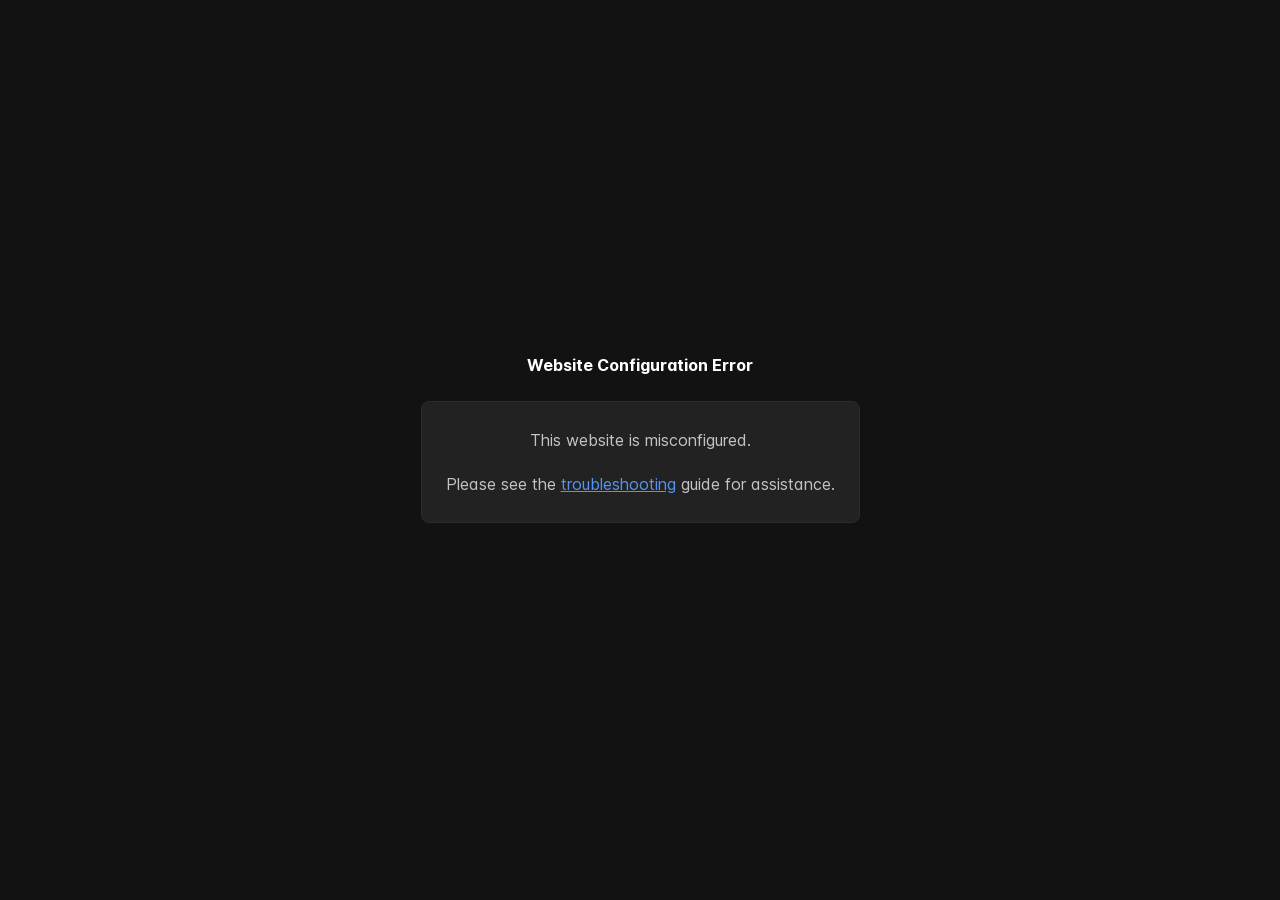
<file: index.html>
<!DOCTYPE html>
<html lang="en" class="h-full dark">
<head>
    <meta charset="UTF-8">
    <meta name="viewport" content="width=device-width,initial-scale=1">
    <meta name="color-scheme" content="light dark">
    <meta name="turbo-cache-control" content="no-cache" data-turbo-track="reload" data-track-token="4.4.0.828344240662">

    <!-- See retype.com -->
    <meta name="generator" content="Retype 4.4.0">

    <!-- Primary Meta Tags -->
    <title>LUT Robot</title>
    <meta name="title" content="LUT Robot">
    <meta name="description" content="Automatically apply Camera LUTs with matching filenames.">

    <!-- Canonical -->
    <link rel="canonical" href="https://lutrobot.fcp.cafe/">

    <!-- Open Graph -->
    <meta property="og:type" content="website">
    <meta property="og:url" content="https://lutrobot.fcp.cafe/">
    <meta property="og:title" content="LUT Robot">
    <meta property="og:description" content="Automatically apply Camera LUTs with matching filenames.">
    <meta property="og:image" content="https://lutrobot.fcp.cafe/static/lut-robot.png">
    <meta property="og:image:width" content="1200">
    <meta property="og:image:height" content="630">
    <meta property="og:image:alt" content="LUT Robot">
    <meta property="og:site_name" content="LUT Robot">
    <meta property="og:locale" content="en_US">

    <!-- Twitter -->
    <meta name="twitter:card" content="summary_large_image">
    <meta name="twitter:url" content="https://lutrobot.fcp.cafe/">
    <meta name="twitter:title" content="LUT Robot">
    <meta name="twitter:description" content="Automatically apply Camera LUTs with matching filenames.">
    <meta name="twitter:image" content="https://lutrobot.fcp.cafe/static/lut-robot.png">
    <meta name="twitter:image:alt" content="LUT Robot">

    <script data-cfasync="false">(function(){var cl=document.documentElement.classList,ls=localStorage.getItem("retype_scheme"),hd=cl.contains("dark"),hl=cl.contains("light"),wm=window.matchMedia&&window.matchMedia("(prefers-color-scheme: dark)").matches;if(ls==="dark"||(!ls&&wm&&!hd&&!hl)){cl.remove("light");cl.add("dark")}else if(ls==="light"||(!ls&&!wm&&!hd&&!hl)){cl.remove("dark");cl.add("light")}})();</script>

    <link id="retype-favicon" rel="icon" href="static/favicon.ico" />
    <link href="resources/css/retype.css?v=4.4.0.828344240662" rel="stylesheet">

    <script data-cfasync="false" src="resources/js/config.js?v=4.4.0.828344240662" data-turbo-eval="false" defer></script>
    <script data-cfasync="false" src="resources/js/retype.js?v=4.4.0" data-turbo-eval="false" defer></script>
    <script id="lunr-js" data-cfasync="false" src="resources/js/lunr.js?v=4.4.0.828344240662" data-turbo-eval="false" defer></script>
</head>
<body>
    <div id="retype-app" class="relative text-base antialiased text-base-text bg-base-bg font-body">
    <div class="absolute bottom-0 left-0" style="top: 5rem; right: 50%"></div>

    <header id="retype-header" class="sticky top-0 z-30 flex w-full h-16 bg-header-bg border-b border-header-border md:h-20">
        <div class="container relative flex items-center justify-between pr-6 grow md:justify-start">
            <!-- Mobile menu button skeleton -->
            <button v-cloak class="skeleton retype-mobile-menu-button flex items-center justify-center shrink-0 overflow-hidden dark:text-white focus:outline-hidden rounded-full w-10 h-10 ml-3.5 md:hidden"><svg xmlns="http://www.w3.org/2000/svg" class="mb-px shrink-0" width="24" height="24" viewBox="0 0 24 24" role="presentation" style="margin-bottom: 0px;"><g fill="currentColor"><path d="M2 4h20v2H2zM2 11h20v2H2zM2 18h20v2H2z"></path></g></svg></button>
            <div v-cloak id="retype-sidebar-left-toggle-button"></div>
    
            <!-- Logo -->
            <div class="flex items-center justify-between h-full py-2 md:w-75">
                <div class="flex items-center px-2 md:px-6">
                    <a id="retype-branding-logo" href="https://lutrobot.fcp.cafe/" class="flex items-center leading-snug text-2xl">
                        <span class="w-10 mr-2 grow-0 shrink-0 overflow-hidden">
                            <img class="max-h-10 md:inline-block" src="static/logo.png" alt="" width="40" height="40">
                        </span>
                        <span class="dark:text-white font-bold line-clamp-1 md:line-clamp-2">LUT Robot</span>
                    </a>
                </div>
    
                <span class="hidden h-8 border-r md:inline-block border-base-border"></span>
            </div>
    
            <div class="flex justify-between md:grow">
                <!-- Top Nav -->
                <nav id="retype-header-nav" class="hidden md:flex">
                    <ul class="flex flex-col mb-4 md:pl-16 md:mb-0 md:flex-row md:items-center">
                        <li class="mr-6">
                            <a class="py-2 md:mb-0 inline-flex items-center text-sm whitespace-nowrap transition-colors duration-200 ease-linear md:text-header-text font-header-text hover:text-header-text-hover" href="buy/">
                                <svg xmlns="http://www.w3.org/2000/svg" class="block shrink-0 mr-1.5" width="18" height="18" viewBox="0 0 24 24" fill="currentColor" aria-hidden="true" focusable="false">
                                    <path d="M11.25 9.331V.75a.75.75 0 0 1 1.5 0v8.58l1.949-2.11A.75.75 0 1 1 15.8 8.237l-3.25 3.52a.75.75 0 0 1-1.102 0l-3.25-3.52A.75.75 0 1 1 9.3 7.22l1.949 2.111Z"/><path d="M2.5 3.75v11.5c0 .138.112.25.25.25h18.5a.25.25 0 0 0 .25-.25V3.75a.25.25 0 0 0-.25-.25h-5.5a.75.75 0 0 1 0-1.5h5.5c.966 0 1.75.784 1.75 1.75v11.5A1.75 1.75 0 0 1 21.25 17h-6.204c.171 1.375.805 2.652 1.769 3.757A.752.752 0 0 1 16.25 22h-8.5a.75.75 0 0 1-.566-1.243c.965-1.105 1.599-2.382 1.77-3.757H2.75A1.75 1.75 0 0 1 1 15.25V3.75C1 2.784 1.784 2 2.75 2h5.5a.75.75 0 0 1 0 1.5h-5.5a.25.25 0 0 0-.25.25ZM10.463 17c-.126 1.266-.564 2.445-1.223 3.5h5.52c-.66-1.055-1.098-2.234-1.223-3.5Z"/>
                                </svg>
                                <span>Buy on Mac App Store</span>
                            </a>
                        </li>
                        <li class="mr-6">
                            <a class="py-2 md:mb-0 inline-flex items-center text-sm whitespace-nowrap transition-colors duration-200 ease-linear md:text-header-text font-header-text hover:text-header-text-hover" href="https://github.com/latenitefilms/lutrobot/issues" target="_blank">
                                <svg xmlns="http://www.w3.org/2000/svg" class="block shrink-0 mr-1.5" width="18" height="18" viewBox="0 0 24 24" fill="currentColor" aria-hidden="true" focusable="false">
                                    <path d="M12 1c6.075 0 11 4.925 11 11s-4.925 11-11 11S1 18.075 1 12 5.925 1 12 1ZM2.5 12a9.5 9.5 0 0 0 9.5 9.5 9.5 9.5 0 0 0 9.5-9.5A9.5 9.5 0 0 0 12 2.5 9.5 9.5 0 0 0 2.5 12Zm9.5 2a2 2 0 1 1-.001-3.999A2 2 0 0 1 12 14Z"/>
                                </svg>
                                <span>Issues</span>
                            </a>
                        </li>
                        <li class="mr-6">
                            <a class="py-2 md:mb-0 inline-flex items-center text-sm whitespace-nowrap transition-colors duration-200 ease-linear md:text-header-text font-header-text hover:text-header-text-hover" href="https://github.com/latenitefilms/lutrobot/discussions" target="_blank">
                                <svg xmlns="http://www.w3.org/2000/svg" class="block shrink-0 mr-1.5" width="18" height="18" viewBox="0 0 24 24" fill="currentColor" aria-hidden="true" focusable="false">
                                    <path d="M1.75 1h12.5c.966 0 1.75.784 1.75 1.75v9.5A1.75 1.75 0 0 1 14.25 14H8.061l-2.574 2.573A1.458 1.458 0 0 1 3 15.543V14H1.75A1.75 1.75 0 0 1 0 12.25v-9.5C0 1.784.784 1 1.75 1ZM1.5 2.75v9.5c0 .138.112.25.25.25h2a.75.75 0 0 1 .75.75v2.19l2.72-2.72a.749.749 0 0 1 .53-.22h6.5a.25.25 0 0 0 .25-.25v-9.5a.25.25 0 0 0-.25-.25H1.75a.25.25 0 0 0-.25.25Z"/><path d="M22.5 8.75a.25.25 0 0 0-.25-.25h-3.5a.75.75 0 0 1 0-1.5h3.5c.966 0 1.75.784 1.75 1.75v9.5A1.75 1.75 0 0 1 22.25 20H21v1.543a1.457 1.457 0 0 1-2.487 1.03L15.939 20H10.75A1.75 1.75 0 0 1 9 18.25v-1.465a.75.75 0 0 1 1.5 0v1.465c0 .138.112.25.25.25h5.5a.75.75 0 0 1 .53.22l2.72 2.72v-2.19a.75.75 0 0 1 .75-.75h2a.25.25 0 0 0 .25-.25v-9.5Z"/>
                                </svg>
                                <span>Discussions</span>
                            </a>
                        </li>
                        <li class="mr-6">
                            <a class="py-2 md:mb-0 inline-flex items-center text-sm whitespace-nowrap transition-colors duration-200 ease-linear md:text-header-text font-header-text hover:text-header-text-hover" href="https://ltnt.tv/discord" target="_blank">
                                <svg xmlns="http://www.w3.org/2000/svg" class="block shrink-0 mr-1.5" width="18" height="18" viewBox="0 0 24 24" fill="currentColor" aria-hidden="true" focusable="false">
                                    <path d="M1.75 1h12.5c.966 0 1.75.784 1.75 1.75v9.5A1.75 1.75 0 0 1 14.25 14H8.061l-2.574 2.573A1.458 1.458 0 0 1 3 15.543V14H1.75A1.75 1.75 0 0 1 0 12.25v-9.5C0 1.784.784 1 1.75 1ZM1.5 2.75v9.5c0 .138.112.25.25.25h2a.75.75 0 0 1 .75.75v2.19l2.72-2.72a.749.749 0 0 1 .53-.22h6.5a.25.25 0 0 0 .25-.25v-9.5a.25.25 0 0 0-.25-.25H1.75a.25.25 0 0 0-.25.25Z"/><path d="M22.5 8.75a.25.25 0 0 0-.25-.25h-3.5a.75.75 0 0 1 0-1.5h3.5c.966 0 1.75.784 1.75 1.75v9.5A1.75 1.75 0 0 1 22.25 20H21v1.543a1.457 1.457 0 0 1-2.487 1.03L15.939 20H10.75A1.75 1.75 0 0 1 9 18.25v-1.465a.75.75 0 0 1 1.5 0v1.465c0 .138.112.25.25.25h5.5a.75.75 0 0 1 .53.22l2.72 2.72v-2.19a.75.75 0 0 1 .75-.75h2a.25.25 0 0 0 .25-.25v-9.5Z"/>
                                </svg>
                                <span>Discord</span>
                            </a>
                        </li>
                        <li class="mr-6">
                            <a class="py-2 md:mb-0 inline-flex items-center text-sm whitespace-nowrap transition-colors duration-200 ease-linear md:text-header-text font-header-text hover:text-header-text-hover" href="https://fcp.cafe" target="_blank">
                                <svg xmlns="http://www.w3.org/2000/svg" class="block shrink-0 mr-1.5" width="18" height="18" viewBox="0 0 24 24" fill="currentColor" aria-hidden="true" focusable="false">
                                    <path d="M15 4.75a3.25 3.25 0 1 1 6.5 0 3.25 3.25 0 0 1-6.5 0ZM2.5 19.25a3.25 3.25 0 1 1 6.5 0 3.25 3.25 0 0 1-6.5 0Zm0-14.5a3.25 3.25 0 1 1 6.5 0 3.25 3.25 0 0 1-6.5 0ZM5.75 6.5a1.75 1.75 0 1 0-.001-3.501A1.75 1.75 0 0 0 5.75 6.5Zm0 14.5a1.75 1.75 0 1 0-.001-3.501A1.75 1.75 0 0 0 5.75 21Zm12.5-14.5a1.75 1.75 0 1 0-.001-3.501A1.75 1.75 0 0 0 18.25 6.5Z"/><path d="M5.75 16.75A.75.75 0 0 1 5 16V8a.75.75 0 0 1 1.5 0v8a.75.75 0 0 1-.75.75Z"/><path d="M17.5 8.75v-1H19v1a3.75 3.75 0 0 1-3.75 3.75h-7a1.75 1.75 0 0 0-1.75 1.75H5A3.25 3.25 0 0 1 8.25 11h7a2.25 2.25 0 0 0 2.25-2.25Z"/>
                                </svg>
                                <span>FCP Cafe</span>
                            </a>
                        </li>
                        <li class="mr-6">
                            <a class="py-2 md:mb-0 inline-flex items-center text-sm whitespace-nowrap transition-colors duration-200 ease-linear md:text-header-text font-header-text hover:text-header-text-hover" href="https://fcp.cafe/latenite/" target="_blank">
                                <svg xmlns="http://www.w3.org/2000/svg" class="block shrink-0 mr-1.5" width="18" height="18" viewBox="0 0 24 24" fill="currentColor" aria-hidden="true" focusable="false">
                                    <path d="M12 2.5c-3.81 0-6.5 2.743-6.5 6.119 0 1.536.632 2.572 1.425 3.56.172.215.347.422.527.635l.096.112c.21.25.427.508.63.774.404.531.783 1.128.995 1.834a.75.75 0 0 1-1.436.432c-.138-.46-.397-.89-.753-1.357a18.111 18.111 0 0 0-.582-.714l-.092-.11c-.18-.212-.37-.436-.555-.667C4.87 12.016 4 10.651 4 8.618 4 4.363 7.415 1 12 1s8 3.362 8 7.619c0 2.032-.87 3.397-1.755 4.5-.185.23-.375.454-.555.667l-.092.109c-.21.248-.405.481-.582.714-.356.467-.615.898-.753 1.357a.751.751 0 0 1-1.437-.432c.213-.706.592-1.303.997-1.834.202-.266.419-.524.63-.774l.095-.112c.18-.213.355-.42.527-.634.793-.99 1.425-2.025 1.425-3.561C18.5 5.243 15.81 2.5 12 2.5ZM8.75 18h6.5a.75.75 0 0 1 0 1.5h-6.5a.75.75 0 0 1 0-1.5Zm.75 3.75a.75.75 0 0 1 .75-.75h3.5a.75.75 0 0 1 0 1.5h-3.5a.75.75 0 0 1-.75-.75Z"/>
                                </svg>
                                <span>LateNite</span>
                            </a>
                        </li>
    
                    </ul>
                </nav>
    
                <div v-cloak class="flex justify-end grow">
                    <div id="retype-mobile-search-button"></div>
                    <doc-search-desktop></doc-search-desktop>
    
                    <doc-theme-switch class="lg:ml-2"></doc-theme-switch>
                    <doc-history></doc-history>
                </div>
            </div>
        </div>
    </header>


    <div id="retype-container" class="container relative flex bg-white">
        <!-- Sidebar Skeleton -->
        <div v-cloak class="fixed flex flex-col shrink-0 duration-300 ease-in-out bg-sidebar-left-bg border-sidebar-left-border sidebar top-20 w-75 border-r h-screen md:sticky transition-transform skeleton">
        
            <div class="flex items-center h-16 px-6">
                <input id="retype-filter-input-mock" class="w-full h-10 pl-8 px-3 py-2 transition-colors duration-200 ease-linear bg-filter-bg border border-filter-border rounded-lg shadow-none md:text-sm hover:border-filter-border-hover focus:outline-hidden focus:border-filter-border-focus placeholder-filter-placeholder" type="text">
            </div>
        
            <div class="pl-6 mt-1 mb-4">
                <div class="w-32 h-3 mb-4 bg-skeleton-bg rounded-full loading"></div>
                <div class="w-48 h-3 mb-4 bg-skeleton-bg rounded-full loading"></div>
                <div class="w-40 h-3 mb-4 bg-skeleton-bg rounded-full loading"></div>
                <div class="w-32 h-3 mb-4 bg-skeleton-bg rounded-full loading"></div>
                <div class="w-48 h-3 mb-4 bg-skeleton-bg rounded-full loading"></div>
                <div class="w-40 h-3 mb-4 bg-skeleton-bg rounded-full loading"></div>
            </div>
        
        </div>
        
        <!-- Sidebar component -->
        <doc-sidebar v-cloak>
            <template #sidebar-footer>
                <div class="shrink-0 mt-auto border-t md:bg-transparent md:border-none dark:border-base-border">
        
                    <div class="py-3 px-6 md:hidden border-b dark:border-base-border">
                        <nav>
                            <ul class="flex flex-wrap justify-center items-center">
                                <li class="mr-6">
                                    <a class="block py-1 inline-flex items-center text-sm whitespace-nowrap transition-colors duration-200 ease-linear md:text-header-text font-header-text hover:text-header-text-hover" href="buy/">
                                        <svg xmlns="http://www.w3.org/2000/svg" class="block shrink-0 mr-1.5" width="18" height="18" viewBox="0 0 24 24" fill="currentColor" aria-hidden="true" focusable="false">
                                            <path d="M11.25 9.331V.75a.75.75 0 0 1 1.5 0v8.58l1.949-2.11A.75.75 0 1 1 15.8 8.237l-3.25 3.52a.75.75 0 0 1-1.102 0l-3.25-3.52A.75.75 0 1 1 9.3 7.22l1.949 2.111Z"/><path d="M2.5 3.75v11.5c0 .138.112.25.25.25h18.5a.25.25 0 0 0 .25-.25V3.75a.25.25 0 0 0-.25-.25h-5.5a.75.75 0 0 1 0-1.5h5.5c.966 0 1.75.784 1.75 1.75v11.5A1.75 1.75 0 0 1 21.25 17h-6.204c.171 1.375.805 2.652 1.769 3.757A.752.752 0 0 1 16.25 22h-8.5a.75.75 0 0 1-.566-1.243c.965-1.105 1.599-2.382 1.77-3.757H2.75A1.75 1.75 0 0 1 1 15.25V3.75C1 2.784 1.784 2 2.75 2h5.5a.75.75 0 0 1 0 1.5h-5.5a.25.25 0 0 0-.25.25ZM10.463 17c-.126 1.266-.564 2.445-1.223 3.5h5.52c-.66-1.055-1.098-2.234-1.223-3.5Z"/>
                                        </svg>
                                        <span>Buy on Mac App Store</span>
                                    </a>
                                </li>
                                <li class="mr-6">
                                    <a class="block py-1 inline-flex items-center text-sm whitespace-nowrap transition-colors duration-200 ease-linear md:text-header-text font-header-text hover:text-header-text-hover" href="https://github.com/latenitefilms/lutrobot/issues" target="_blank">
                                        <svg xmlns="http://www.w3.org/2000/svg" class="block shrink-0 mr-1.5" width="18" height="18" viewBox="0 0 24 24" fill="currentColor" aria-hidden="true" focusable="false">
                                            <path d="M12 1c6.075 0 11 4.925 11 11s-4.925 11-11 11S1 18.075 1 12 5.925 1 12 1ZM2.5 12a9.5 9.5 0 0 0 9.5 9.5 9.5 9.5 0 0 0 9.5-9.5A9.5 9.5 0 0 0 12 2.5 9.5 9.5 0 0 0 2.5 12Zm9.5 2a2 2 0 1 1-.001-3.999A2 2 0 0 1 12 14Z"/>
                                        </svg>
                                        <span>Issues</span>
                                    </a>
                                </li>
                                <li class="mr-6">
                                    <a class="block py-1 inline-flex items-center text-sm whitespace-nowrap transition-colors duration-200 ease-linear md:text-header-text font-header-text hover:text-header-text-hover" href="https://github.com/latenitefilms/lutrobot/discussions" target="_blank">
                                        <svg xmlns="http://www.w3.org/2000/svg" class="block shrink-0 mr-1.5" width="18" height="18" viewBox="0 0 24 24" fill="currentColor" aria-hidden="true" focusable="false">
                                            <path d="M1.75 1h12.5c.966 0 1.75.784 1.75 1.75v9.5A1.75 1.75 0 0 1 14.25 14H8.061l-2.574 2.573A1.458 1.458 0 0 1 3 15.543V14H1.75A1.75 1.75 0 0 1 0 12.25v-9.5C0 1.784.784 1 1.75 1ZM1.5 2.75v9.5c0 .138.112.25.25.25h2a.75.75 0 0 1 .75.75v2.19l2.72-2.72a.749.749 0 0 1 .53-.22h6.5a.25.25 0 0 0 .25-.25v-9.5a.25.25 0 0 0-.25-.25H1.75a.25.25 0 0 0-.25.25Z"/><path d="M22.5 8.75a.25.25 0 0 0-.25-.25h-3.5a.75.75 0 0 1 0-1.5h3.5c.966 0 1.75.784 1.75 1.75v9.5A1.75 1.75 0 0 1 22.25 20H21v1.543a1.457 1.457 0 0 1-2.487 1.03L15.939 20H10.75A1.75 1.75 0 0 1 9 18.25v-1.465a.75.75 0 0 1 1.5 0v1.465c0 .138.112.25.25.25h5.5a.75.75 0 0 1 .53.22l2.72 2.72v-2.19a.75.75 0 0 1 .75-.75h2a.25.25 0 0 0 .25-.25v-9.5Z"/>
                                        </svg>
                                        <span>Discussions</span>
                                    </a>
                                </li>
                                <li class="mr-6">
                                    <a class="block py-1 inline-flex items-center text-sm whitespace-nowrap transition-colors duration-200 ease-linear md:text-header-text font-header-text hover:text-header-text-hover" href="https://ltnt.tv/discord" target="_blank">
                                        <svg xmlns="http://www.w3.org/2000/svg" class="block shrink-0 mr-1.5" width="18" height="18" viewBox="0 0 24 24" fill="currentColor" aria-hidden="true" focusable="false">
                                            <path d="M1.75 1h12.5c.966 0 1.75.784 1.75 1.75v9.5A1.75 1.75 0 0 1 14.25 14H8.061l-2.574 2.573A1.458 1.458 0 0 1 3 15.543V14H1.75A1.75 1.75 0 0 1 0 12.25v-9.5C0 1.784.784 1 1.75 1ZM1.5 2.75v9.5c0 .138.112.25.25.25h2a.75.75 0 0 1 .75.75v2.19l2.72-2.72a.749.749 0 0 1 .53-.22h6.5a.25.25 0 0 0 .25-.25v-9.5a.25.25 0 0 0-.25-.25H1.75a.25.25 0 0 0-.25.25Z"/><path d="M22.5 8.75a.25.25 0 0 0-.25-.25h-3.5a.75.75 0 0 1 0-1.5h3.5c.966 0 1.75.784 1.75 1.75v9.5A1.75 1.75 0 0 1 22.25 20H21v1.543a1.457 1.457 0 0 1-2.487 1.03L15.939 20H10.75A1.75 1.75 0 0 1 9 18.25v-1.465a.75.75 0 0 1 1.5 0v1.465c0 .138.112.25.25.25h5.5a.75.75 0 0 1 .53.22l2.72 2.72v-2.19a.75.75 0 0 1 .75-.75h2a.25.25 0 0 0 .25-.25v-9.5Z"/>
                                        </svg>
                                        <span>Discord</span>
                                    </a>
                                </li>
                                <li class="mr-6">
                                    <a class="block py-1 inline-flex items-center text-sm whitespace-nowrap transition-colors duration-200 ease-linear md:text-header-text font-header-text hover:text-header-text-hover" href="https://fcp.cafe" target="_blank">
                                        <svg xmlns="http://www.w3.org/2000/svg" class="block shrink-0 mr-1.5" width="18" height="18" viewBox="0 0 24 24" fill="currentColor" aria-hidden="true" focusable="false">
                                            <path d="M15 4.75a3.25 3.25 0 1 1 6.5 0 3.25 3.25 0 0 1-6.5 0ZM2.5 19.25a3.25 3.25 0 1 1 6.5 0 3.25 3.25 0 0 1-6.5 0Zm0-14.5a3.25 3.25 0 1 1 6.5 0 3.25 3.25 0 0 1-6.5 0ZM5.75 6.5a1.75 1.75 0 1 0-.001-3.501A1.75 1.75 0 0 0 5.75 6.5Zm0 14.5a1.75 1.75 0 1 0-.001-3.501A1.75 1.75 0 0 0 5.75 21Zm12.5-14.5a1.75 1.75 0 1 0-.001-3.501A1.75 1.75 0 0 0 18.25 6.5Z"/><path d="M5.75 16.75A.75.75 0 0 1 5 16V8a.75.75 0 0 1 1.5 0v8a.75.75 0 0 1-.75.75Z"/><path d="M17.5 8.75v-1H19v1a3.75 3.75 0 0 1-3.75 3.75h-7a1.75 1.75 0 0 0-1.75 1.75H5A3.25 3.25 0 0 1 8.25 11h7a2.25 2.25 0 0 0 2.25-2.25Z"/>
                                        </svg>
                                        <span>FCP Cafe</span>
                                    </a>
                                </li>
                                <li class="mr-6">
                                    <a class="block py-1 inline-flex items-center text-sm whitespace-nowrap transition-colors duration-200 ease-linear md:text-header-text font-header-text hover:text-header-text-hover" href="https://fcp.cafe/latenite/" target="_blank">
                                        <svg xmlns="http://www.w3.org/2000/svg" class="block shrink-0 mr-1.5" width="18" height="18" viewBox="0 0 24 24" fill="currentColor" aria-hidden="true" focusable="false">
                                            <path d="M12 2.5c-3.81 0-6.5 2.743-6.5 6.119 0 1.536.632 2.572 1.425 3.56.172.215.347.422.527.635l.096.112c.21.25.427.508.63.774.404.531.783 1.128.995 1.834a.75.75 0 0 1-1.436.432c-.138-.46-.397-.89-.753-1.357a18.111 18.111 0 0 0-.582-.714l-.092-.11c-.18-.212-.37-.436-.555-.667C4.87 12.016 4 10.651 4 8.618 4 4.363 7.415 1 12 1s8 3.362 8 7.619c0 2.032-.87 3.397-1.755 4.5-.185.23-.375.454-.555.667l-.092.109c-.21.248-.405.481-.582.714-.356.467-.615.898-.753 1.357a.751.751 0 0 1-1.437-.432c.213-.706.592-1.303.997-1.834.202-.266.419-.524.63-.774l.095-.112c.18-.213.355-.42.527-.634.793-.99 1.425-2.025 1.425-3.561C18.5 5.243 15.81 2.5 12 2.5ZM8.75 18h6.5a.75.75 0 0 1 0 1.5h-6.5a.75.75 0 0 1 0-1.5Zm.75 3.75a.75.75 0 0 1 .75-.75h3.5a.75.75 0 0 1 0 1.5h-3.5a.75.75 0 0 1-.75-.75Z"/>
                                        </svg>
                                        <span>LateNite</span>
                                    </a>
                                </li>
        
                            </ul>
                        </nav>
                    </div>
                </div>
            </template>
        </doc-sidebar>

        <div class="grow min-w-0 bg-body-bg">
            <!-- Render "toolbar" template here on api pages --><!-- Render page content -->
<div class="flex">
    <div id="retype-main" class="min-w-0 p-4 grow md:px-16">
        <main class="relative pb-12 lg:pt-2">
            <div class="retype-markdown" id="retype-content">
                <!-- Rendered if sidebar right is enabled -->
                <div id="retype-sidebar-right-toggle"></div>
                <!-- Page content  -->
<style>
    @media (max-width: 959px) {
        img.rightLogo {
            display: none !important;
        }
    }
</style>
<img class="rightLogo" src="https://github.com/latenitefilms/LUTRobot/raw/main/docs/static/logo.png" align="right" style="width: 100px !important; height: 100px !important;" />
<h1 id="lut-robot">LUT Robot</h1>
<p><strong>Automatically apply Camera LUTs with matching filenames.</strong></p>
<p>When working on big long-form projects, such as feature films and television shows, DITs on-set create unique Camera LUTs for each shot.</p>
<p>For example, the production might be shooting on an ARRI Alexa and when they hand over the rushes, they also hand over LUTs for each camera file.</p>
<p>LUT Robot automatically applies Camera LUTs with matching filenames, saving hours of work for Assistant Editors, who until now, had to manually set the Camera LUT for each clip.</p>
<p>You can select a specific sub-folder within your Camera LUTs folder to scan.</p>
<p>This is a simple niche app, that saves high-end professional assistant editors using Final Cut Pro hours of time.</p>
<figure class="content-center">
    <img src="static/lut-robot.png" alt="" class="max-w-full h-auto rounded-image-rounded border-image-border border-image-border-width" width="1000" height="840" />
    <figcaption class="caption"></figcaption>
</figure>

                
                <!-- Required only on API pages -->
                <doc-toolbar-member-filter-no-results></doc-toolbar-member-filter-no-results>
            </div>
            <footer id="retype-content-footer" class="clear-both">
            
                <nav id="retype-nextprev" class="print:hidden flex mt-14">
                    <div class="w-1/2">
                        <a class="px-5 py-4 h-full flex items-center break-normal font-medium text-body-link border border-base-border hover:border-base-border-hover rounded-l-lg transition-colors duration-150 relative hover:z-5" href="latenite/">
                            <svg xmlns="http://www.w3.org/2000/svg" class="mr-3" width="24" height="24" viewBox="0 0 24 24" fill="currentColor" overflow="visible"><path d="M19 11H7.41l5.29-5.29a.996.996 0 10-1.41-1.41l-7 7a1 1 0 000 1.42l7 7a1.024 1.024 0 001.42-.01.996.996 0 000-1.41L7.41 13H19c.55 0 1-.45 1-1s-.45-1-1-1z" /><path fill="none" d="M0 0h24v24H0z" /></svg>
                            <span>
                                <span class="block text-xs font-normal text-base-text-muted">Previous</span>
                                <span class="block mt-1">Explore Late​Nite's Tools!</span>
                            </span>
                        </a>
                    </div>
            
                    <div class="w-1/2">
                        <a class="px-5 py-4 -mx-px h-full flex items-center justify-end break-normal font-medium text-body-link border border-base-border hover:border-base-border-hover rounded-r-lg transition-colors duration-150 relative hover:z-5" href="buy/">
                            <span>
                                <span class="block text-xs font-normal text-right text-base-text-muted">Next</span>
                                <span class="block mt-1">Buy on Mac App Store</span>
                            </span>
                            <svg xmlns="http://www.w3.org/2000/svg" class="ml-3" width="24" height="24" viewBox="0 0 24 24" fill="currentColor" overflow="visible"><path d="M19.92 12.38a1 1 0 00-.22-1.09l-7-7a.996.996 0 10-1.41 1.41l5.3 5.3H5c-.55 0-1 .45-1 1s.45 1 1 1h11.59l-5.29 5.29a.996.996 0 000 1.41c.19.2.44.3.7.3s.51-.1.71-.29l7-7c.09-.09.16-.21.21-.33z" /><path fill="none" d="M0 0h24v24H0z" /></svg>
                        </a>
                    </div>
                </nav>
            </footer>
        </main>

        <div id="retype-page-footer" class="print:border-none border-t border-base-border pt-6 mb-8">
            <footer class="flex flex-wrap items-center justify-between print:justify-center">
                <div id="retype-footer-links" class="print:hidden">
                    <ul class="flex flex-wrap items-center text-sm">
                    </ul>
                </div>
                <div id="retype-copyright" class="print:justify-center py-2 text-footer-text font-footer-link text-sm leading-relaxed"><p>© Copyright 2026 LateNite Films Pty Ltd. All rights reserved.</p></div>
            </footer>
        </div>
    </div>

    <!-- Rendered if sidebar right is enabled -->
    <!-- Sidebar right skeleton-->
    <div v-cloak class="fixed top-0 bottom-0 right-0 translate-x-full bg-sidebar-right-bg border-sidebar-right-border lg:sticky lg:border-l lg:shrink-0 lg:pt-6 lg:translate-x-0 sm:w-1/2 lg:w-64 lg:z-0 md:w-104 sidebar-right skeleton">
        <div class="pl-5">
            <div class="w-32 h-3 mb-4 bg-skeleton-bg rounded-full loading"></div>
            <div class="w-48 h-3 mb-4 bg-skeleton-bg rounded-full loading"></div>
            <div class="w-40 h-3 mb-4 bg-skeleton-bg rounded-full loading"></div>
        </div>
    </div>

    <!-- User should be able to hide sidebar right -->
    <doc-sidebar-right v-cloak></doc-sidebar-right>
</div>

        </div>
    </div>

    <doc-search-mobile></doc-search-mobile>
    <doc-back-to-top></doc-back-to-top>
</div>


    <div id="retype-overlay-target"></div>

    <script data-cfasync="false">window.__DOCS__ = { "title": "Introduction", isRoot: true, level: 0, icon: "file", hasPrism: false, hasMermaid: false, hasMath: false, tocDepth: 23 }</script>
</body>
</html>
</file>
